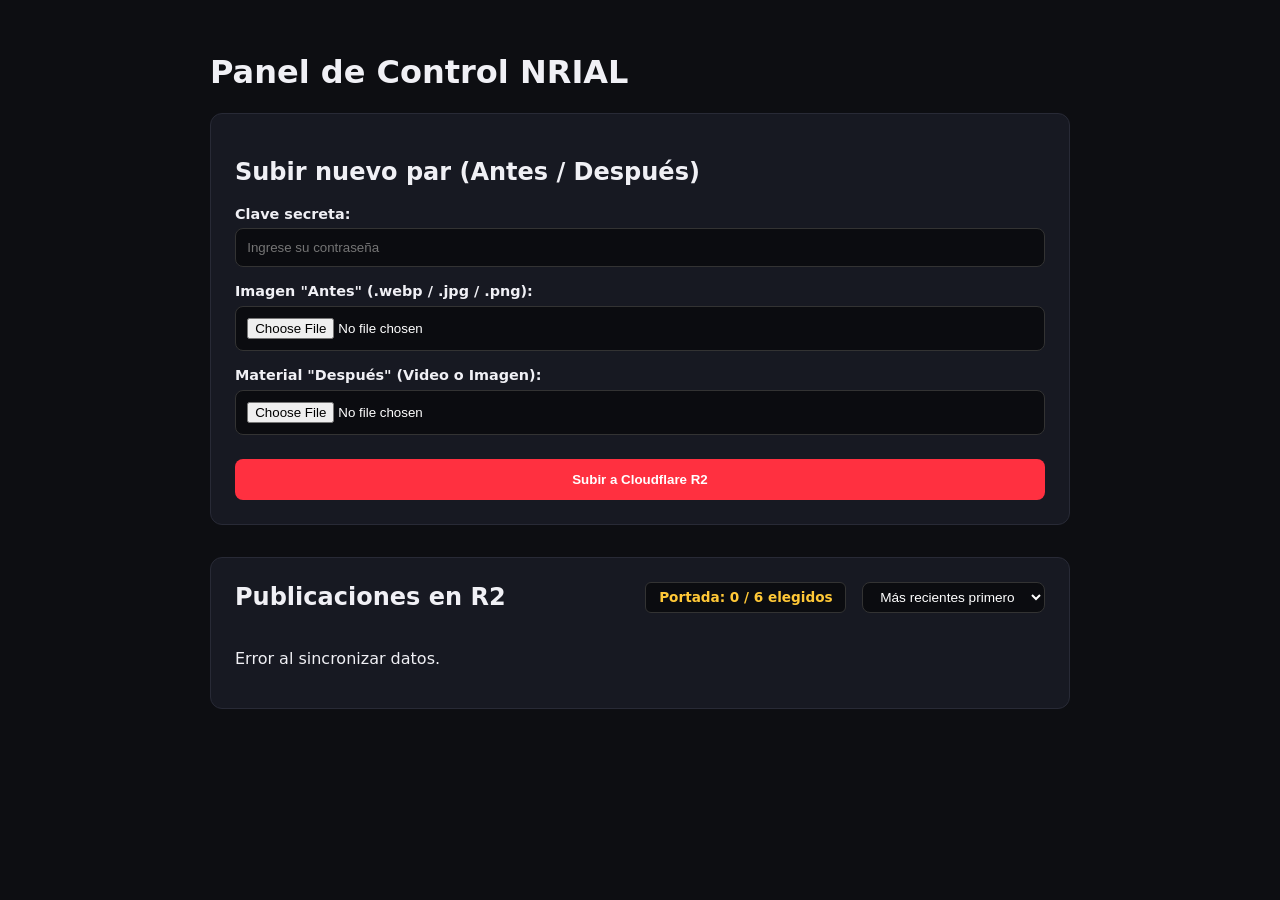
<file: admin.html>
<!DOCTYPE html>
<html lang="es">
<head>
  <meta charset="UTF-8" />
  <meta name="viewport" content="width=device-width, initial-scale=1.0" />
  <title>NRIAL - Dashboard de Medios</title>
  <style>
    :root {
      --bg: #0d0e12;
      --card: #171922;
      --accent: #ff3040;
      --gold: #ffc837;
      --text: #f0f0f5;
    }

    body {
      font-family: system-ui, sans-serif;
      background: var(--bg);
      color: var(--text);
      padding: 2rem;
      max-width: 860px;
      margin: auto;
    }

    .card {
      background: var(--card);
      padding: 1.5rem;
      border-radius: 12px;
      margin-bottom: 2rem;
      border: 1px solid #282a36;
    }

    label {
      display: block;
      margin-top: 1rem;
      font-weight: 600;
      font-size: 0.9rem;
    }

    input[type="file"],
    input[type="password"],
    select {
      width: 100%;
      margin-top: 0.4rem;
      padding: 0.7rem;
      background: #0b0c10;
      border: 1px solid #333;
      border-radius: 8px;
      color: #fff;
      box-sizing: border-box;
    }

    .header-section {
      display: flex;
      justify-content: space-between;
      align-items: center;
      flex-wrap: wrap;
      gap: 1rem;
      margin-bottom: 1.2rem;
    }

    .header-section h2 {
      margin: 0;
    }

    .status-bar {
      display: flex;
      align-items: center;
      gap: 1rem;
      flex-wrap: wrap;
    }

    .badge-slots {
      background: #0b0c10;
      border: 1px solid #333;
      padding: 0.4rem 0.8rem;
      border-radius: 6px;
      font-size: 0.85rem;
      font-weight: 600;
      color: var(--gold);
    }

    .sort-control select {
      width: auto;
      margin-top: 0;
      padding: 0.4rem 0.8rem;
      font-size: 0.85rem;
      cursor: pointer;
    }

    button.btn-primary {
      margin-top: 1.5rem;
      background: var(--accent);
      color: #fff;
      border: none;
      padding: 0.8rem 1.5rem;
      border-radius: 8px;
      cursor: pointer;
      font-weight: 700;
      width: 100%;
      transition: filter 0.2s;
    }

    button.btn-primary:hover {
      filter: brightness(1.1);
    }

    .posts-grid {
      display: grid;
      grid-template-columns: repeat(auto-fill, minmax(200px, 1fr));
      gap: 1.2rem;
    }

    .post-item {
      position: relative;
      background: #0b0c10;
      border-radius: 10px;
      padding: 0.75rem;
      text-align: center;
      border: 1px solid #1f222d;
      display: flex;
      flex-direction: column;
    }

    .post-item.is-featured {
      border: 1px solid var(--gold);
      box-shadow: 0 0 12px rgba(255, 200, 55, 0.15);
    }

    .media-thumb-wrap {
      position: relative;
      width: 100%;
      aspect-ratio: 9/16;
      border-radius: 6px;
      overflow: hidden;
    }

    .media-thumb-wrap img {
      width: 100%;
      height: 100%;
      object-fit: cover;
    }

    /* Botón de estrella flotante */
    .btn-star {
      position: absolute;
      top: 8px;
      right: 8px;
      background: rgba(13, 14, 18, 0.75);
      border: 1px solid rgba(255, 255, 255, 0.2);
      backdrop-filter: blur(6px);
      width: 36px;
      height: 36px;
      border-radius: 50%;
      cursor: pointer;
      display: grid;
      place-items: center;
      font-size: 1.15rem;
      color: #777;
      transition: all 0.2s ease;
    }

    .btn-star:hover {
      transform: scale(1.1);
      color: #fff;
    }

    .btn-star.active {
      color: var(--gold);
      border-color: var(--gold);
      background: rgba(255, 200, 55, 0.18);
      text-shadow: 0 0 8px rgba(255, 200, 55, 0.6);
    }

    .post-info {
      display: flex;
      justify-content: space-between;
      align-items: center;
      margin-top: 0.6rem;
      font-size: 0.75rem;
      color: #7b7e8d;
    }

    .btn-delete {
      background: #4a151b;
      color: #ff6b6b;
      padding: 0.45rem;
      border: 1px solid #702028;
      margin-top: 0.6rem;
      width: 100%;
      border-radius: 6px;
      cursor: pointer;
      font-size: 0.85rem;
    }

    .btn-delete:hover {
      background: #5e1c23;
    }
  </style>
</head>
<body>
  <h1>Panel de Control NRIAL</h1>

  <section class="card">
    <h2>Subir nuevo par (Antes / Después)</h2>
    <label>Clave secreta:</label>
    <input type="password" id="secretKey" placeholder="Ingrese su contraseña" />

    <label>Imagen "Antes" (.webp / .jpg / .png):</label>
    <input type="file" id="beforeFile" accept="image/*" />

    <label>Material "Después" (Video o Imagen):</label>
    <input type="file" id="afterFile" accept="video/webm,video/mp4,image/jpeg,image/png,image/webp" />

    <button id="uploadBtn" class="btn-primary" type="button">Subir a Cloudflare R2</button>
  </section>

  <section class="card">
    <div class="header-section">
      <div>
        <h2>Publicaciones en R2</h2>
      </div>
      <div class="status-bar">
        <div class="badge-slots" id="slotsCounter">Portada: 0 / 6 elegidos</div>
        <div class="sort-control">
          <select id="sortOrder">
            <option value="desc">Más recientes primero</option>
            <option value="asc">Más antiguos primero</option>
          </select>
        </div>
      </div>
    </div>
    <div id="postsList" class="posts-grid">Cargando publicaciones...</div>
  </section>

  <script>
    const API_URL = "https://nrial-media-api.kevin-123-abanto.workers.dev/api";
    let currentPosts = [];
    let featuredIds = [];

    function updateSlotsCounter() {
      const counterEl = document.getElementById("slotsCounter");
      counterEl.textContent = `Portada: ${featuredIds.length} / 6 elegidos`;
      counterEl.style.color = featuredIds.length === 6 ? "#00e696" : "var(--gold)";
    }

    function renderPosts() {
      const container = document.getElementById("postsList");
      const sortOrder = document.getElementById("sortOrder").value;

      if (!currentPosts || currentPosts.length === 0) {
        container.innerHTML = "<p>No hay publicaciones aún en el bucket.</p>";
        return;
      }

      const sorted = [...currentPosts].sort((a, b) => {
        return sortOrder === "desc" ? (b.id - a.id) : (a.id - b.id);
      });

      updateSlotsCounter();

      container.innerHTML = sorted.map(p => {
        const isFeatured = featuredIds.includes(p.id);
        return `
          <div class="post-item ${isFeatured ? 'is-featured' : ''}" id="post-${p.id}">
            <div class="media-thumb-wrap">
              <img src="${p.before}" alt="Antes" />
              <button 
                type="button" 
                class="btn-star ${isFeatured ? 'active' : ''}" 
                onclick="toggleFeatured(${p.id})"
                title="${isFeatured ? 'Quitar de portada' : 'Mostrar en portada'}">
                ★
              </button>
            </div>
            <div class="post-info">
              <span>ID: #${p.id}</span>
              <span>${isFeatured ? '⭐ En Portada' : 'Solo Galería'}</span>
            </div>
            <button class="btn-delete" onclick="deletePost(${p.id})">Eliminar</button>
          </div>
        `;
      }).join("");
    }

    async function loadData() {
      const container = document.getElementById("postsList");
      try {
        // Carga simultánea de posts y de destacados guardados
        const [postsRes, featRes] = await Promise.all([
          fetch(`${API_URL}/posts`),
          fetch(`${API_URL}/featured`).catch(() => null)
        ]);

        currentPosts = await postsRes.json();
        
        if (featRes && featRes.ok) {
          featuredIds = await featRes.json();
        } else {
          // Si es la primera vez y no hay nada guardado, toma los primeros 6 por defecto
          featuredIds = currentPosts.slice(0, 6).map(p => p.id);
        }

        renderPosts();
      } catch (err) {
        container.innerHTML = "<p>Error al sincronizar datos.</p>";
      }
    }

    async function toggleFeatured(id) {
      const secret = document.getElementById("secretKey").value;
      if (!secret) {
        return alert("Ingrese su contraseña en el campo de arriba para autorizar la actualización de la portada.");
      }

      const exists = featuredIds.includes(id);

      if (!exists && featuredIds.length >= 6) {
        return alert("Ya ha completado los 6 espacios de la portada. Desmarque una estrella antes de añadir otro trabajo.");
      }

      if (exists) {
        featuredIds = featuredIds.filter(fId => fId !== id);
      } else {
        featuredIds.push(id);
      }

      renderPosts();

      // Guardar el nuevo arreglo de 6 IDs en Cloudflare
      try {
        const res = await fetch(`${API_URL}/featured`, {
          method: "POST",
          headers: {
            "Content-Type": "application/json",
            "Authorization": `Bearer ${secret}`
          },
          body: JSON.stringify({ featuredIds })
        });

        if (!res.ok) {
          throw new Error("No se pudo guardar la configuración.");
        }
      } catch (err) {
        alert("Atención: Hubo un problema al guardar la selección en el servidor.");
      }
    }

    document.getElementById("sortOrder").addEventListener("change", renderPosts);

    document.getElementById("uploadBtn").addEventListener("click", async () => {
      const secret = document.getElementById("secretKey").value;
      const before = document.getElementById("beforeFile").files[0];
      const after = document.getElementById("afterFile").files[0];

      if (!secret || !before || !after) {
        return alert("Complete la clave y seleccione ambos archivos.");
      }

      const formData = new FormData();
      formData.append("before", before);
      formData.append("after", after);

      const btn = document.getElementById("uploadBtn");
      btn.textContent = "Subiendo archivos a R2...";
      btn.disabled = true;

      try {
        const res = await fetch(`${API_URL}/upload`, {
          method: "POST",
          headers: { "Authorization": `Bearer ${secret}` },
          body: formData
        });

        if (!res.ok) {
          const errData = await res.json();
          throw new Error(errData.error || "Fallo en la subida");
        }

        alert("¡Subida completada con éxito!");
        document.getElementById("beforeFile").value = "";
        document.getElementById("afterFile").value = "";
        loadData();
      } catch (err) {
        alert("Error: " + err.message);
      } finally {
        btn.textContent = "Subir a Cloudflare R2";
        btn.disabled = false;
      }
    });

    async function deletePost(id) {
      const secret = document.getElementById("secretKey").value;
      if (!secret) return alert("Ingrese su contraseña en el campo de arriba para autorizar la eliminación.");
      if (!confirm("¿Seguro que desea eliminar este par de archivos de R2?")) return;

      await fetch(`${API_URL}/posts/${id}`, {
        method: "DELETE",
        headers: { "Authorization": `Bearer ${secret}` }
      });

      // Si el archivo eliminado tenía estrella, se saca de destacados liberando el hueco
      featuredIds = featuredIds.filter(fId => fId !== id);
      loadData();
    }

    loadData();
  </script>
</body>
</html>
</file>
